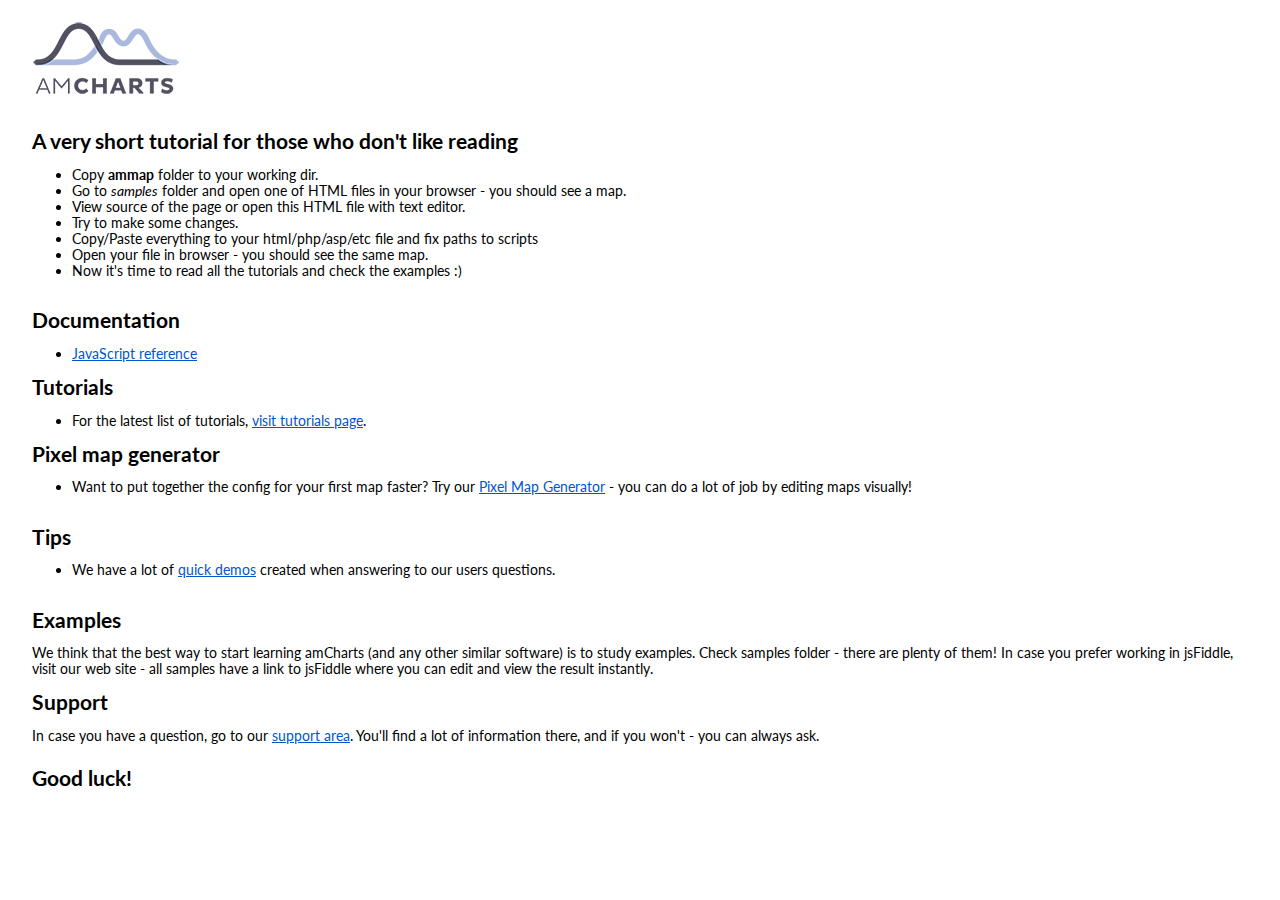
<file: ammap/index.html>
<!DOCTYPE html PUBLIC "-//W3C//DTD XHTML 1.0 Transitional//EN" "http://www.w3.org/TR/xhtml1/DTD/xhtml1-transitional.dtd">
<html xmlns="http://www.w3.org/1999/xhtml">
<head>
<title>Intro to JavaScript amMap</title>
<meta http-equiv="Content-Type" content="text/html; charset=UTF-8">
<link href="images/style.css" rel="stylesheet" type="text/css">
</head>

<body bgcolor="#FFFFFF">
    <p><img src="images/logo.png" /></p>
    <hr>
    <h2>A very short tutorial for those who don't like reading</h2>
	<ul>
	    <li>Copy <b>ammap</b> folder to your working dir.</li>
	    <li>Go to <i>samples</i> folder and open one of HTML files in your browser - you should see a map.</li>
	    <li>View source of the page or open this HTML file with text editor.</li>
	    <li>Try to make some changes.</li>
	    <li>Copy/Paste everything to your html/php/asp/etc file and fix paths to scripts</li>
	    <li>Open your file in browser - you should see the same map.</li>
	    <li>Now it's time to read all the tutorials and check the examples :)</li>
	</ul>
    <hr>
 	<h2>Documentation</h2>
	<ul><li><a href="http://docs.amcharts.com/3/javascriptmaps/">JavaScript reference</a></li></ul>

    <h2>Tutorials</h2>
	<ul>
		<li>For the latest list of tutorials, <a href="http://www.amcharts.com/tutorials/">visit tutorials page</a>.</li>
	</ul>

    <h2>Pixel map generator</h2>
	<ul>
		<li>Want to put together the config for your first map faster? Try our <a href="http://pixelmap.amcharts.com/">Pixel Map Generator</a> - you can do a lot of job by editing maps visually!</li>
	</ul>

	<hr>
    <h2>Tips</h2>
	<ul>
		<li>We have a lot of <a href="http://www.amcharts.com/tips/">quick demos</a> created when answering to our users questions.</li>
	</ul>


	<hr>

	<h2>Examples</h2>
	We think that the best way to start learning amCharts (and any other similar software) is to study examples. Check samples folder - there are plenty of them! In case you prefer working in jsFiddle, visit our web site - all samples have a link to jsFiddle where you can edit and view the result instantly.

    <h2>Support</h2>
	In case you have a question, go to our <a href="http://www.amcharts.com/support/">support area</a>. You'll find a lot of information there, and if you won't - you can always ask.
	<hr>
	<h2>Good luck!</h2>
	<hr>
</body>
</html>
</file>
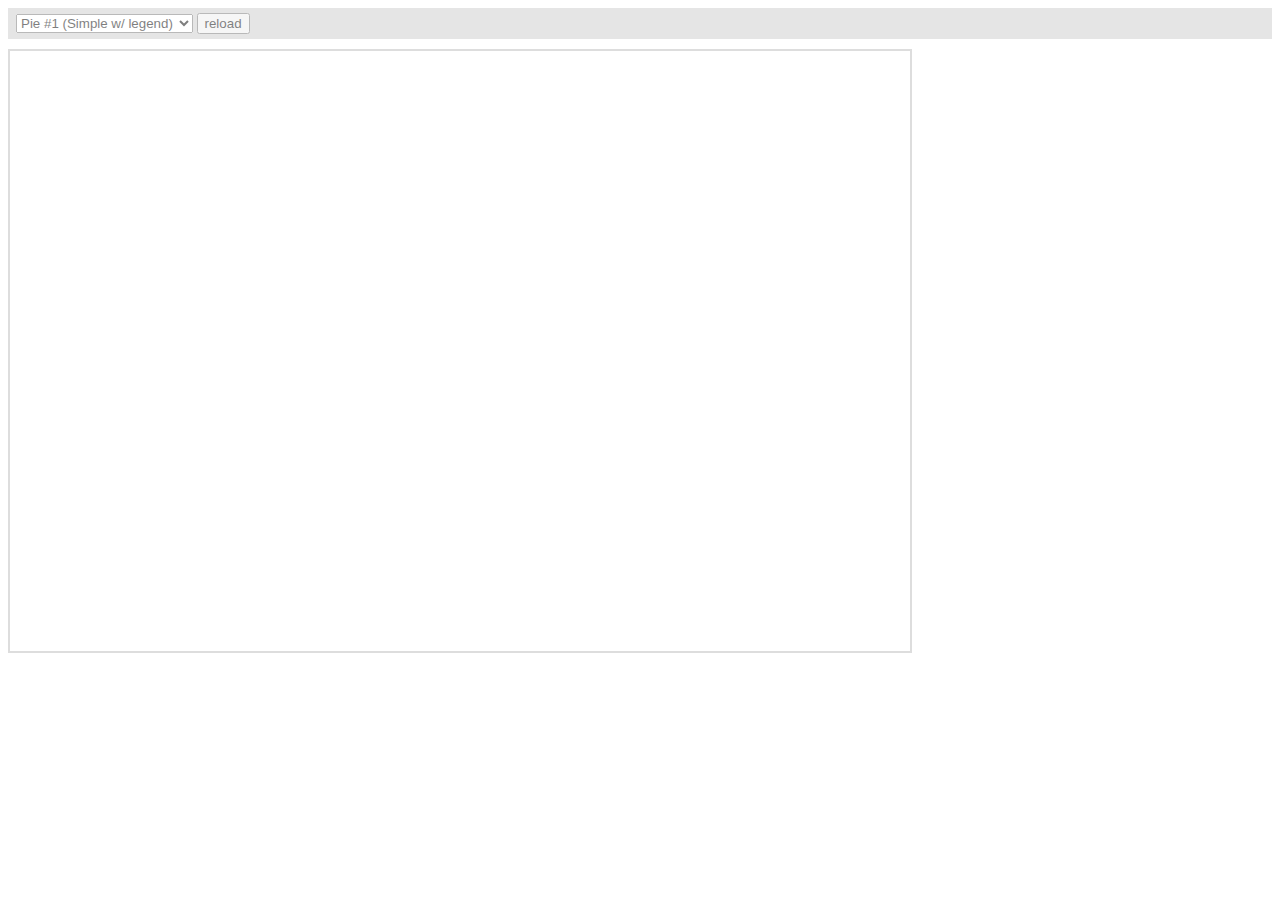
<file: ammap/plugins/export/examples/index.html>
<html>
    <head>
		<meta http-equiv="Content-Type" content="text/html; charset=utf-8">
		<meta name="viewport" content="width=device-width, initial-scale=1, maximum-scale=1">
		<meta http-equiv="X-UA-Compatible" content="IE=edge" />

		<script src="http://code.jquery.com/jquery-1.11.1.min.js"></script>

		<style type="text/css">
			iframe {
				width: 900px;
				height: 600px;
				padding: 0;
				border: 2px solid #ddd;
				overflow: hidden;
				position: relative;
			}
			#controls {
				background: #ccc;
				opacity: 0.5;
				padding: 5px 8px;
				font-size: 14px;
				font-weight: bold;
				font-family: Verdana;
				margin-bottom: 10px;
			}
		</style>

		<script type="text/javascript">
			function setType( type ) {
				$( '#iframe' ).attr( 'src', type );
			}

			function reload() {
				setType( $( '#type' ).val() + "?" + Number( new Date() ) );
			}
		</script>
	</head>
	<body>
		<div id="controls">
			<select id="type" onchange="setType(this.options[this.selectedIndex].value);">
				<option value="pie1.html" selected="selected">Pie #1 (Simple w/ legend)</option>
				<option value="pie2.html"/>Pie #2 (3D w/ legend)</option>
				<option value="pie3.html"/>Pie #3 (w/ ext. legend left)</option>
				<option value="pie4.html"/>Pie #4 Multiple instances</option>
				<option value="serial1.html">Serial #1 (Area)</option>
				<option value="serial2.html">Serial #2 (Bar &amp; Line)</option>
				<option value="serial3.html">Serial #3 (Line w/ zoom)</option>
				<option value="xy.html">XY</option>
				<option value="radar.html">Radar</option>
				<option value="gauge.html">Gauge</option>
				<option value="funnel.html">Funnel</option>
				<option value="stock.html">Stock</option>
				<option value="map.html">Map</option>
				<option value="gantt.html">Gantt</option>
			</select>
			<input type="button" value="reload" onclick="reload();" />
		</div>

		<iframe id="iframe" src="pie1.html" frameborder="0"></iframe>
	</body>
</html>
</file>
<file: ammap/images/style.css>
@import url(http://fonts.googleapis.com/css?family=Lato:300);

body {
	background-color: #FFFFFF;
	margin-left: 32px;
	margin-top: 20px;
	margin-right: 20px;
	margin-bottom: 20px;
	font-family: "Lato", Arial;
	font-size: 14px;
	line-height:16px;
}

hr{
   border: 1px solid #FFFFFF;
}

a:link{
	color:#0055CC;
}
a:visited{
		color:#990099;
}
a:hover{
		color:#CC0000;
}

th{
	background-color:#FFFFFF;
 	font-weight:bold;
}

td{
	background-color:#ecf7fe;
 	text-align:center;
}
</file>
